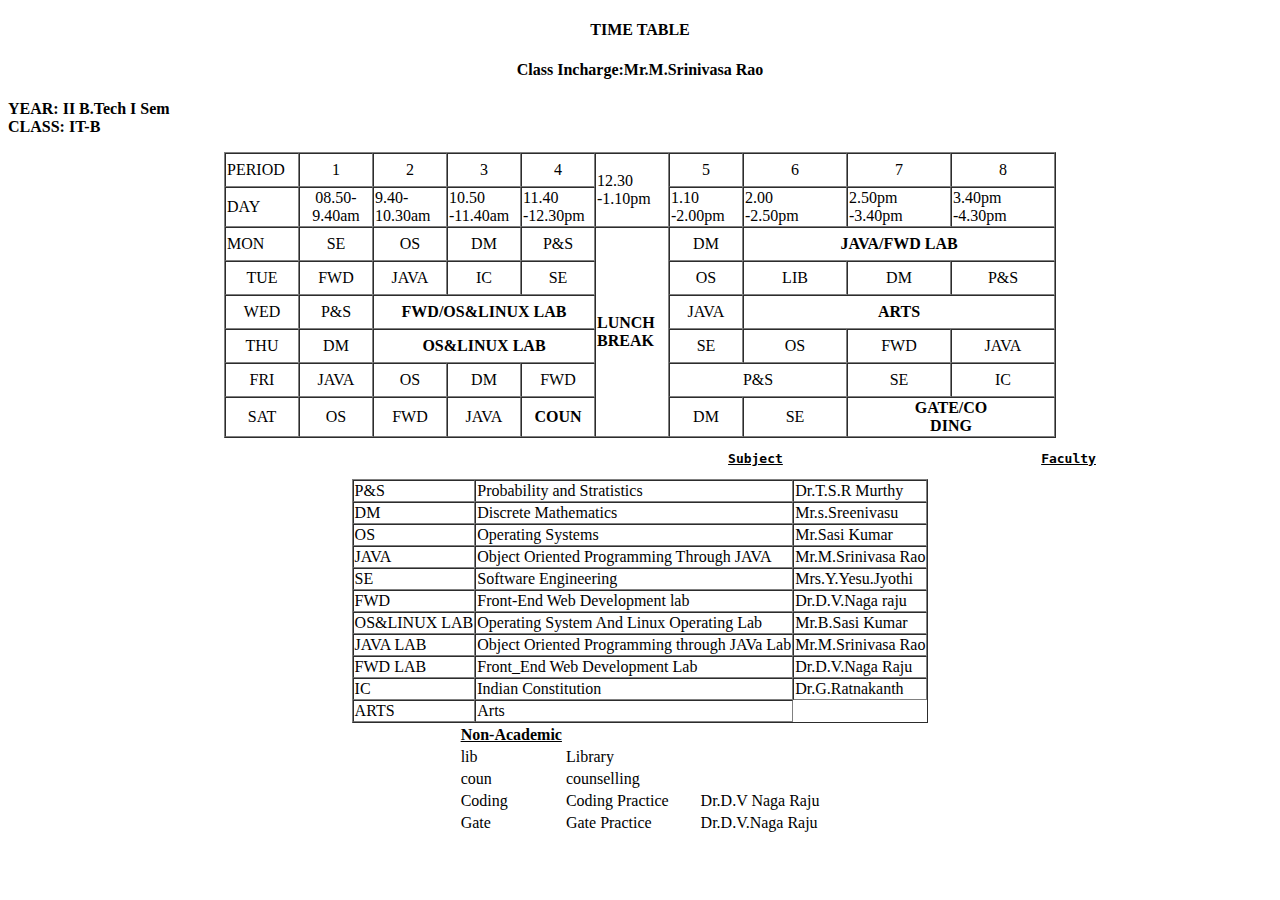
<file: index.html>
<!DOCTYPE html>
<html lang="en">
<head>
    <meta charset="UTF-8">
    <meta name="viewport" content="width=device-width, initial-scale=1.0">
    <title>Document</title>
</head>
<body>
    <h4 align = "center">TIME TABLE</h4>
    <h4 align = "center">Class Incharge:Mr.M.Srinivasa Rao</h4>
    <p><b>YEAR: II B.Tech I Sem<br>
    CLASS: IT-B</b></p>
    <table align = "center" border = "1" cellspacing ="0">
        <tr>
            <td>PERIOD</td>
            <td align = "center" height = 30>1</td>
            <td align = "center" height = 30>2</td>
            <td align = "center" height = 30>3</td>
            <td align = "center" height = 30>4</td>
            <td  rowspan ="2" align = "bottom" width = "70"height = 30>12.30<br>-1.10pm</td>
            <td align = "center" height = 30>5</td>
            <td align = "center" width = "100"height = 30>6</td>
            <td align = "center" width = "100"height = 30>7</td>
            <td align = "center" width = "100" height = 30>8</td>
        </tr>
        <tr>
            <td>DAY</td>
            <td align = "center" height = 30>08.50-<br>9.40am</td>
            <td>9.40-<br>10.30am</td>
            <td>10.50<br>-11.40am</td>
            <td>11.40<br>-12.30pm</td>
            <td>1.10<br>-2.00pm</td>
            <td>2.00<br>-2.50pm</td>
            <td>2.50pm<br>-3.40pm</td>
            <td>3.40pm<br>-4.30pm</td>
        </tr>
        <tr>
            <td>MON</td>
            <td align = "center" width = "70" height = 30>SE</td>
            <td align = "center" width = "70" height = 30>OS</td>
            <td align = "center" width = "70" height = 30>DM</td>
            <td align = "center" width = "70" height = 30>P&S</td>
            <td  rowspan ="6" align = "bottom" width = "70"height = 30><b>LUNCH<BR>BREAK</b></td>
            <td align = "center" width = "70" height = 30>DM</td>
            <td colspan ="3" align = "center" width = "70" height = 30><b>JAVA/FWD LAB</b></td>
        </tr>
        <tr>
            <td align = "center" width = "70" height = "30">TUE</td>
            <td align = "center" width = "70" height = "30">FWD</td>
            <td align = "center" width = "70" height = "30">JAVA</td>
            <td align = "center" width = "70" height = 30>IC</td>
            <td align = "center" width = "70" height = 30>SE</td>
            <td align = "center" width = "70" height = 30>OS</td>
            <td align = "center" width = "70" height = 30>LIB</td>
            <td align = "center" width = "70" height = 30>DM</td>
            <td align = "center" width = "70" height = 30>P&S</td>
        </tr>
        <tr>
            <td align = "center" width = "70" height = 30>WED</td>
            <td align = "center" width = "70" height = 30>P&S</td>
            <td colspan = "3" align= "center" width = "70" height = 30><b>FWD/OS&LINUX LAB</b></td>
            <td align = "center" width = "70" height = "30">JAVA</td>
           <td colspan = "3" align = "center" width = "70" height = 30><b>ARTS</b></td>
        </tr>
        <tr>
            <td align = "center" width = "70" height = "30">THU</td>
            <td align = "center" width = "70" height = "30">DM</td>
            <td COLSPAN = "3" align = "center" width = "70" height = "30"><b>OS&LINUX LAB</b></td>
            <td align = "center" width = "70" height = "30">SE</td>
            <td align = "center" width = "70" height = "30">OS</td>
            <td align = "center" width = "70" height = "30">FWD</td>
            <td align = "center" width = "70" height = "30">JAVA</td>
        </tr>
        <tr>
            <td align = "center" width = "70" height = "30">FRI</td>
            <td align = "center" width = "70" height = "30">JAVA</td>
            <td align = "center" width = "70" height = "30">OS</td>
            <td align = "center" width = "70" height = "30">DM</td>
            <td align = "center" width = "70" height = "30">FWD</td>
            <td colspan = "2"align = "center" width = "70" height = "30">P&S</td>
            <td align = "center" width = "70" height = "30">SE</td>
            <td align = "center" width = "70" height = "30">IC</td>
        </tr>
        <tr>
            <td align = "center" width = "70" height = "30">SAT</td>
            <td align = "center" width = "70" height = "30">OS</td>
            <td align = "center" width = "70" height = "30">FWD</td>
            <td align = "center" width = "70" height = "30">JAVA</td>
            <td align = "center" width = "70" height = "30"><b>COUN</b></td>
            <td align = "center" width = "70" height = "30">DM</td>
            <td align = "center" width = "70" height = "30">SE</td>
            <td colspan = "2" align = "center" width = "70" height = "30"><b>GATE/CO<br>DING</b></td>
            
        </tr>

    </table>
    <table>
        <tr>
            <thead>
                <pre>                                                                                            <u><b>Subject</b></u>                                 <u><b>Faculty</b></pre></u>
            </thead>
      </tr>
  </table>
  <table border="1" cellspacing="0" align = "center">
      <tr>
          <td>P&S</td>
          <td>Probability and Stratistics</td>
          <td>Dr.T.S.R Murthy</td>
      </tr>
      <tr>
          <td>DM</td>
          <td>Discrete Mathematics</td>
          <td>Mr.s.Sreenivasu</td>
      </tr>
      <tr>
          <td>OS</td>
          <td>Operating Systems</td>
          <td>Mr.Sasi Kumar</td>
      </tr>
      <tr><td>JAVA</td>
      <td>Object Oriented Programming Through JAVA</td>
      <td>Mr.M.Srinivasa Rao</td></tr>
      <tr><td>SE</td>
        <td>Software Engineering</td>
        <td>Mrs.Y.Yesu.Jyothi</td></tr>
        <tr><td>FWD</td>
        <td>Front-End Web Development lab</td>
        <td>Dr.D.V.Naga raju</td></tr>
        <tr><td>OS&LINUX LAB</td>
        <td>Operating System And Linux Operating Lab</td>
        <td>Mr.B.Sasi Kumar</td></tr>
        <tr><td>JAVA LAB</td>
        <td>Object Oriented Programming through JAVa Lab</td>
        <td>Mr.M.Srinivasa Rao</td></tr>
        <tr><td>FWD LAB</td>
        <td>Front_End Web Development Lab</td>
        <td>Dr.D.V.Naga Raju</td></tr>
        <tr><td>IC</td>
        <td>Indian Constitution</td>
        <td>Dr.G.Ratnakanth</td></tr>
        <tr><td>ARTS</td>
              <td>Arts</td></tr>
        </table>
        <table align = "center">
            <tr>
                <td>
                    <u><b>Non-Academic</b></u>
                </td>
            </tr>
            <tr>
                <td>lib</td>
                <td>Library</td>
            </tr>
            <tr>
                <td>coun</td>
                <td>counselling</td>
                    
                </tr>
                <tr>
                    <td>Coding</td>
                    <td>Coding Practice</td>
                    <td>&nbsp;&nbsp;&nbsp;&nbsp;&nbsp;&nbsp;&nbsp;Dr.D.V Naga Raju</td>
                </tr>
                <tr>
                    <td>Gate</td>
                    <td>Gate Practice</td>
                    <td>&nbsp;&nbsp;&nbsp;&nbsp;&nbsp;&nbsp;&nbsp;Dr.D.V.Naga Raju</td>
                </tr>
            </table>

        </tr></table>

</body>
</html>
</file>
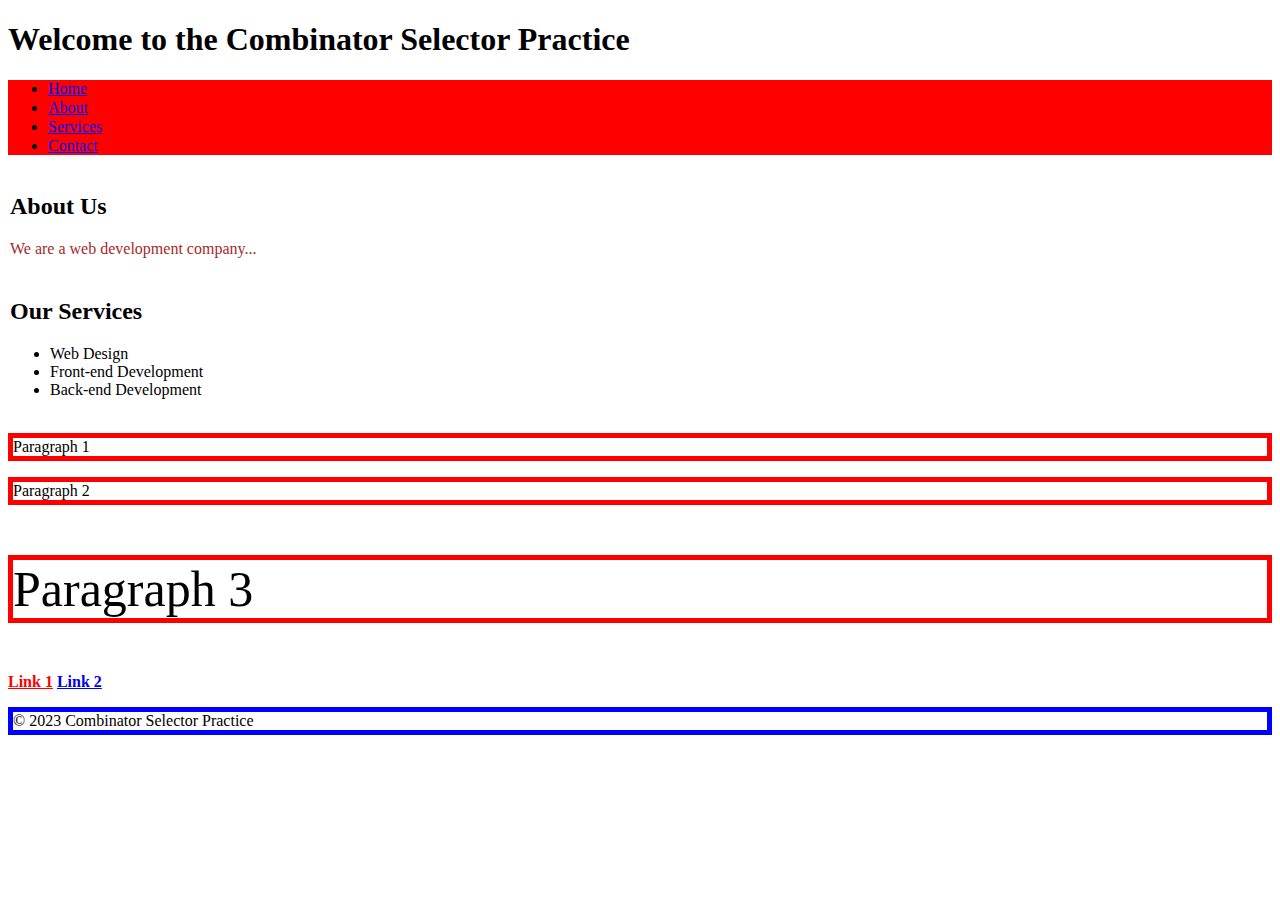
<file: 4.html>
<!DOCTYPE html>
<html lang="en">
<head>
    <link rel="stylesheet" href = "styles.css">
    <meta charset="UTF-8">
    <meta name="viewport" content="width=device-width, initial-scale=1.0">
    <title>Document</title>
</head>
<body>
    <!DOCTYPE html>
<html>
<head>
<title>Combinator Selector Practice</title>
<style>
/* Add your CSS rules here */
</style>
</head>
<body>
<header>
<h1>Welcome to the Combinator Selector Practice</h1>
</header>
<nav>
<ul>
<li><a href="#">Home</a></li>
<li><a href="#">About</a></li>
<li><a href="#">Services</a></li>
<li><a href="#">Contact</a></li>
</ul>
</nav>
<main>
<section>
<h2>About Us</h2>
<p>We are a web development company...</p>
</section>
<section>
<h2>Our Services</h2>
<ul>
<li>Web Design</li>
<li>Front-end Development</li>
<li>Back-end Development</li>
</ul>
</section>
</main>
<div id="additional-info">
<div class="paragraphs">
<p>Paragraph 1</p>
<p>Paragraph 2</p>
<p>Paragraph 3</p>
</div>
<div class="links">
<a href="#">Link 1</a>
<a href="#">Link 2</a>
</div>
</div>
<footer>
<p>&copy; 2023 Combinator Selector Practice</p>
</footer>
</body>
</html>

</body>
</html>
</file>
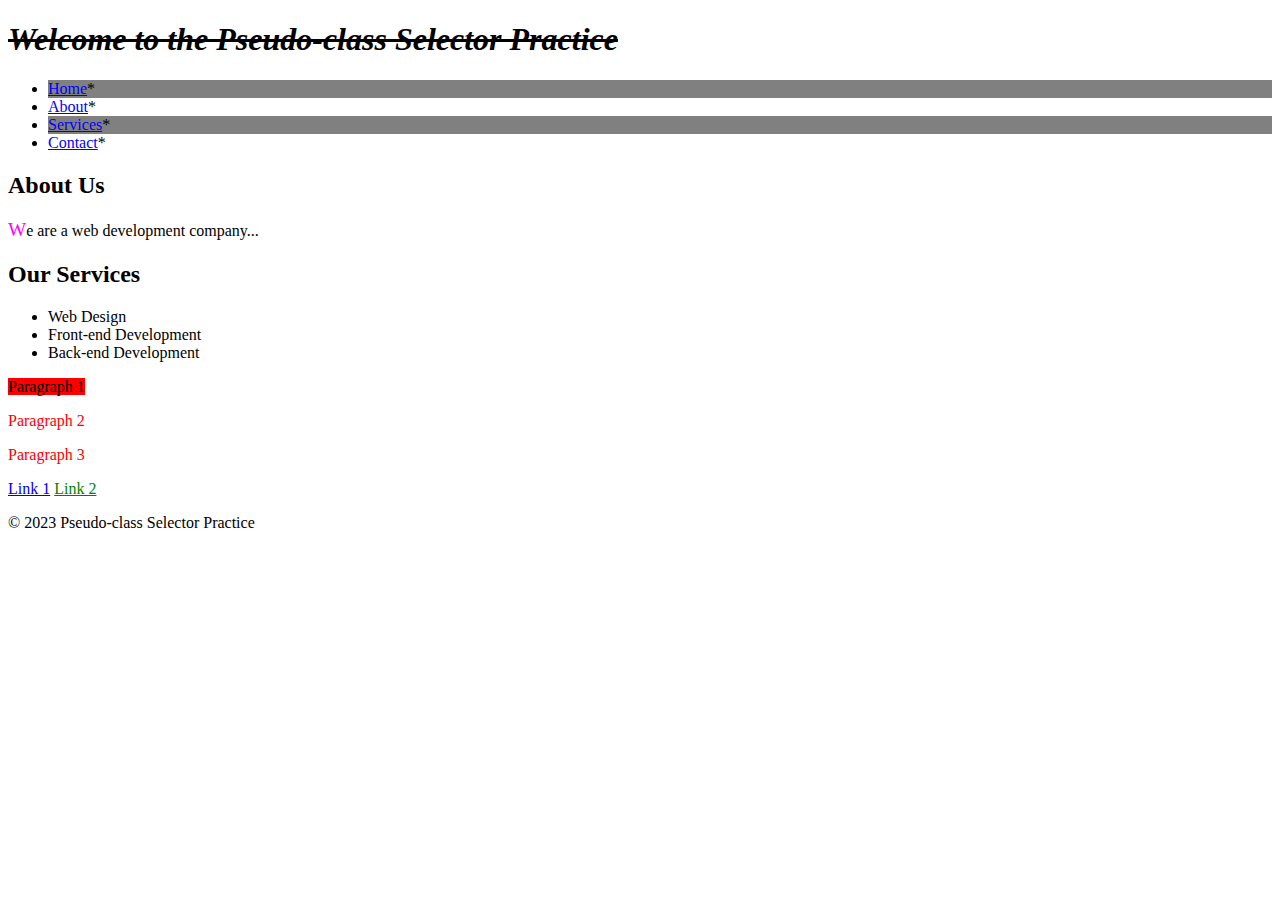
<file: 5.html>
<!DOCTYPE html>
<html>
<head>
<title>Pseudo-class Selector Practice</title>
<style>
    /* 1 */
nav a:hover {
  color: red;
}

/* 2 */
nav a:active {
  background-color: yellow;
}

/* 3 */
nav a:link {
  color: blue;
}

/* 4 */
.links a:visited {
  font-style: italic;
}

/*5 */
h2:hover {
  background-color: lightgray;
}

/*6 */
h2:active {
  text-decoration: underline;
}

/*7*/
.links a:last-child {
  color: green;
}/* 8 */
nav ul li:nth-child(odd) {
  background-color: grey;
}

/* 9 */
.paragraphs p:nth-child(3) {
  color: orange;
}

/*10 */
input:focus {
  border: 2px solid palevioletred;
}
/* 1 */
p.para::first-letter {
  color: fuchsia;
  font-size:larger;
}
/* 2 */
header h1::first-line{
  font-style: italic;
}
/* 3 */
header,nav::before{
  text-decoration:line-through; 
}
/* 4 */
nav ul li::after{
  content: "*";
}
/* 5 */
p mark {
  background-color:red;
}
/* 6 */
.paragraphs p::first-line{
  color: red;
}
/* 7 */
nav a::before{
  content: url();
}
/* 8 */
nav ul li:last-child::after{
  content:"*";
}


</style>
</head>
<body>
<header>
<h1>Welcome to the Pseudo-class Selector Practice</h1>
</header>
<nav>
<ul>
<li><a href="#">Home</a></li>
<li><a href="#">About</a></li>
<li><a href="#">Services</a></li>
<li><a href="#">Contact</a></li>
</ul>
</nav>
<main>
<section>
<h2>About Us</h2>
<p class="para">We are a web development company...</p>
</section>
<section>
<h2>Our Services</h2>
<ul>
<li>Web Design</li>
<li>Front-end Development</li>
<li>Back-end Development</li>
</ul>
</section>
</main>
<div id="additional-info">
<div class="paragraphs">
  <p><mark>Paragraph 1</mark></p>
<p>Paragraph 2</p>
<p>Paragraph 3</p>

</div>
<div class="links">
<a href="#">Link 1</a>
<a href="#">Link 2</a>
</div>
</div>
<footer>
<p>&copy; 2023 Pseudo-class Selector Practice</p>
</footer></body></html>
</file>
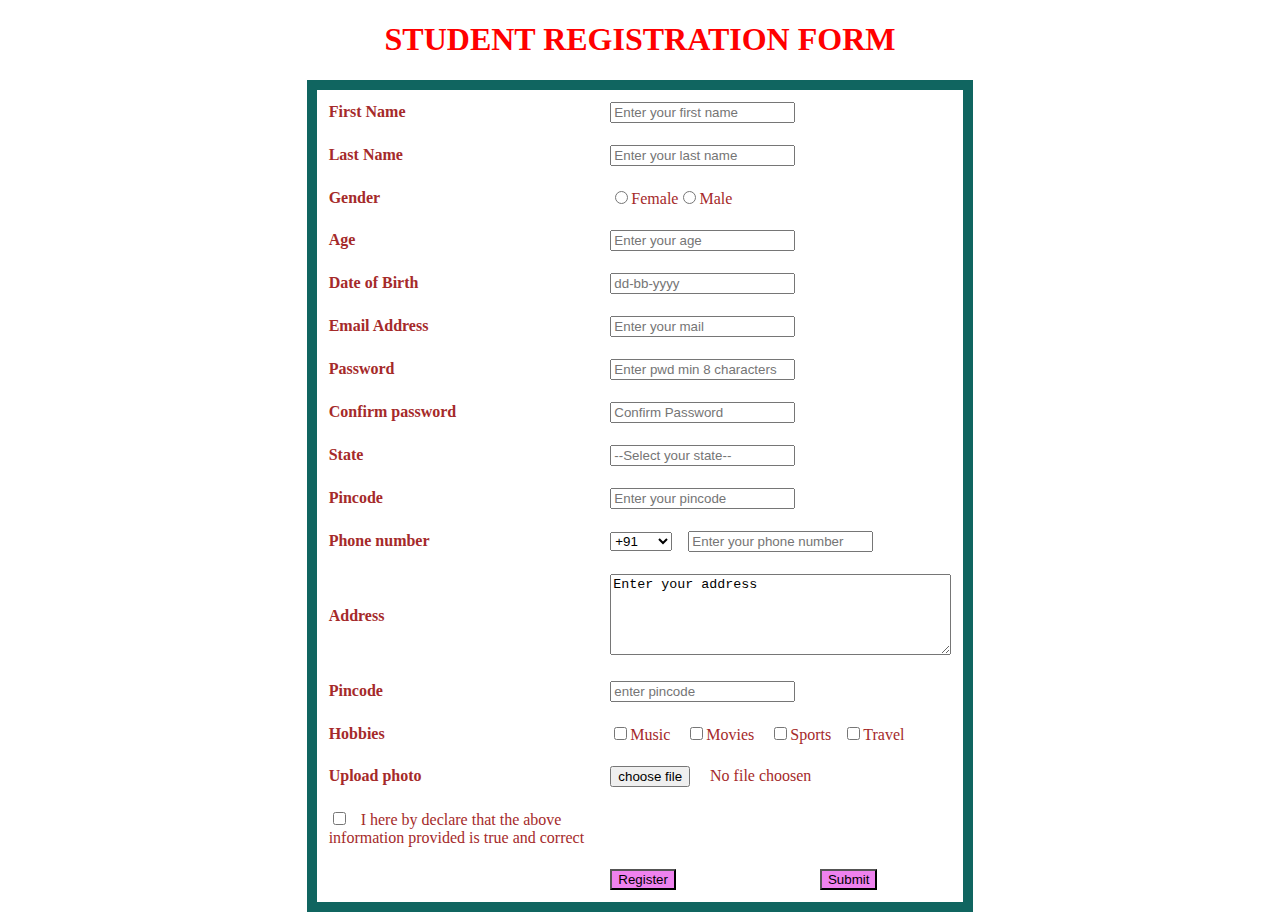
<file: form.html>
<!DOCTYPE html>
<html lang="en">

<head>
    <meta charset="UTF-8">
    <meta name="viewport" content="width=device-width, initial-scale=1.0">
    <title>Document</title>
    <style>
        table{
        width:500pt;
        height :500 pt; 
        border: 10px solid #106560;
        } 
    </style>
</head>

<body>
    
    <form style="color:brown">
        <h1 style="color:red" align="center">STUDENT REGISTRATION FORM</h1>
        <table  align = "center" border= "0" cellpadding ="10">
            
            <tr>
                <td><label><b>First Name</b></label></td>
                <td><input type="text" placeholder="Enter your first name"></td>
            </tr>
            <tr>
                <td><label><b>Last Name</b></label></td>
                <td><input type="text" placeholder ="Enter your last name"></td>
            </tr>
            <tr>
                <td><label for="un"><b>Gender</b></label></td>
                <td><input type="radio" id="un">Female<input type="radio" id="un">Male</td>
            </tr>
            <tr>
                <td><label for="un"><b>Age</b></label></td>
                <td><input type="text" id="un" placeholder="Enter your age"></td>
            </tr>
            <tr>
                <td><label for="un"><b>Date of Birth</b></label></td>
                <td><input type="text" id="un" placeholder="dd-bb-yyyy"></td>
            </tr>
            <tr>
                <td> <label><b>Email Address</label></td>
                <td> <input type="text" placeholder="Enter your mail"></td>
            </tr>
            <tr>
                <td><label><b>Password</b></label></td>
                <td><input type="text" placeholder = "Enter pwd min 8 characters"></td>
            </tr>
            <tr>
                <td> <label><b>Confirm password</b></label></td>
                <td> <input type="text" placeholder = "Confirm Password"></td>
            </tr>
           <tr>
            <td>  <label><b>State</b></label></td>
            <td><input type="text" placeholder ="--Select your state--"></td>
           </tr>
           <tr>
            <td><label><b>Pincode</b></label></td>
            <td> <input type="text" placeholder="Enter your pincode"></td>
           </tr>
           <tr>
            <td><label for = "un"><b>Phone number</b></label></td>
            <td> <select name="phone no">
                <option value="+91">+91</option>
                <option value="-92">Nepali</option>
                <option value="others">Others</option>
            </select>&nbsp;   &nbsp;  <input type ="text"id ="un"placeholder = "Enter your phone number"></td>
        </tr>
        <tr>
            <td><label><b>Address</b></label></td>
            <td><textarea name="address" rows="5"
                cols="40">Enter your address
           
        </textarea></td>
        </tr>
        <tr><td><label><b>Pincode</b></label></td>
        <td><input type = "text" placeholder = "enter pincode"></td></tr>
        <tr><td><label><b><label>Hobbies</label></b></label></td>
        <td><input type ="checkbox">Music &nbsp; &nbsp;<input type ="checkbox">Movies &nbsp;   &nbsp;<input type ="checkbox">Sports&nbsp;   &nbsp;<input type ="checkbox">Travel</td></tr>
        <tr><td><label><b>Upload photo</b></label></td>
        <td><button type ="upload">choose file</button>&nbsp;   &nbsp;  &nbsp;<label>No file choosen</label></td></tr>
        <tr><td><input type ="checkbox">&nbsp;   &nbsp;<label>I here by declare that the above information provided is true and correct</label></td></tr>
        <tr><td></td><td><input type ="button" value = "Register"style="background-color:violet;" style="color:white;">  &nbsp;&nbsp;&nbsp;&nbsp;&nbsp;&nbsp;&nbsp;&nbsp;&nbsp;&nbsp;&nbsp;&nbsp;&nbsp;&nbsp;&nbsp;&nbsp;&nbsp;&nbsp;&nbsp;&nbsp;&nbsp;&nbsp;&nbsp;&nbsp;&nbsp;&nbsp;&nbsp;&nbsp;&nbsp;&nbsp;&nbsp;&nbsp;&nbsp;&nbsp;&nbsp;<input type = "button" value = "Submit"style="background-color: violet;" style ="color:white;"></td></tr>
         
           
        </table>
        
    </form>
</body>
 <!-- hello lasys this is likitha 
    ..........-->
</file>
<file: styles.css>
/* 1 */
nav ul { 
    background-color: red;
}
/* 2*/
section > p{
    color: brown;
}
/* 3*/
div  p {
    border:5px solid red;
}
/* 4*/
div > a {
    font-weight:bolder;
}
/* 5 */
.paragraphs p:nth-child(3) {
   
    font-size:50px;
}
/* 6 */
nav  ul li{
    margin-bottom:1px;
}
/* 7*/
.links a:first-child {
    color: red;
    text-decoration-line: underline;
}
/* 8*/
.links a:nth-child(2){
    text-decoration: underline;
}
/* 9 */
main section{
    padding:2px;
}

footer  p {
    border:5px solid blue;
}
</file>
